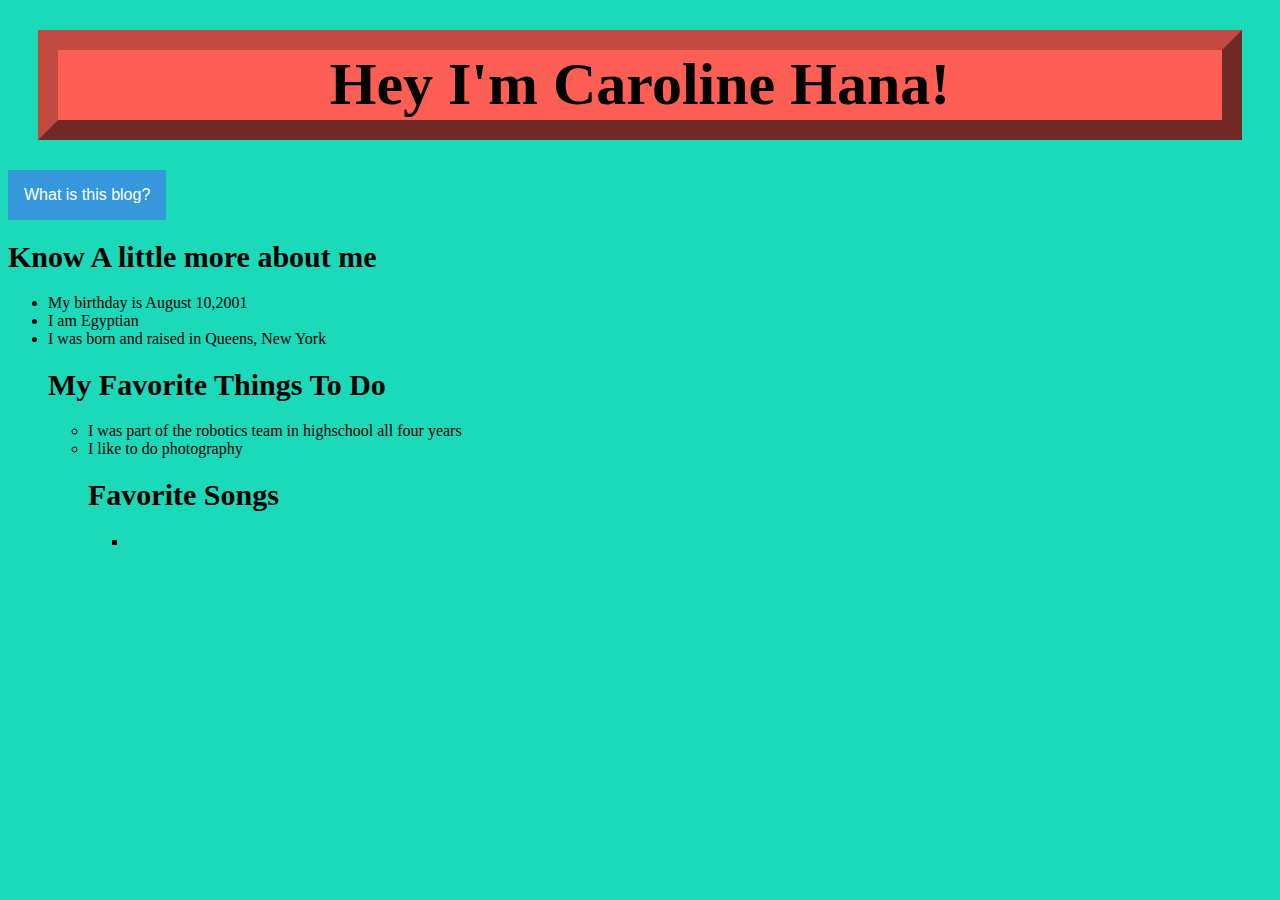
<file: index.html>
<!DOCTYPE html>
<html lang="en" dir="ltr">
  <head>
    <meta charset="utf-8">
    <title> Hey I'm Caroline! </title>
    <link rel="stylesheet" href="index.css">
    <script src="index.js"> </script>
  </head>
  <body>
    <h1 class="title"> Hey I'm Caroline Hana! </h1>
  <div class="dropdown">
    <button onclick="subheading" class="dropbtn">What is this blog?</button>
      <div id="myDropdown" class="dropdown-content"> I'm Caroline Hana and this is my blog that I'm creating at CSSI, Google's summer coding institute! </div>
    </div>
<section>
    <h1 class= "subheading" > Know A little more about me </h1>
<ul>
  <li class="information"> My birthday is August 10,2001  </li>
  <li class="information"> I am Egyptian </li>
  <li class="information"> I was born and raised in Queens, New York
<section>
    <h1 class= "subheading"> My Favorite Things To Do </h1>
<ul>
  <li class="Favorite"> I was part of the robotics team in highschool all four years </li>
  <li class="Favorite"> I like to do photography </li>

    <h1> Favorite Songs </h1>
<ul>
  <li class="information">
  </body>
</html>
</file>
<file: index.css>
body{
  font-family: Big Caslon;
  background-color: #1cd9b9;
}

 h1 {
   font-size: 30px;
   text-align: left;
 }

.title {
  background-color: #fe5f55;
  box-shadow: 10px 10px 2px -2px rgba(0,0,0,0.0);
  height: 70px;s
  width: 1200px;
  margin: 30px;
  border: outset;
  border-width: 20px;
  border-color: #c44941;
  text-align:center;
  font-family: Rockwell;
  font-size: 60px
}

.subheading {
   font-weight: bold;
}

#first {
  background-color: #c44941

}

/* Dropdown Button */
.dropbtn {
  background-color: #3498DB;
  color: white;
  padding: 16px;
  font-size: 16px;
  border: none;
  cursor: pointer;
}

/* Dropdown button on hover & focus */
.dropbtn:hover, .dropbtn:focus {
  background-color: #2980B9;
}

/* The container <div> - needed to position the dropdown content */
.dropdown {
  position: relative;
  display: inline-block;
}

/* Dropdown Content (Hidden by Default) */
.dropdown-content {
  display: none;
  position: absolute;
  background-color: #f1f1f1;
  min-width: 160px;
  box-shadow: 0px 8px 16px 0px rgba(0,0,0,0.2);
  z-index: 1;
</file>
